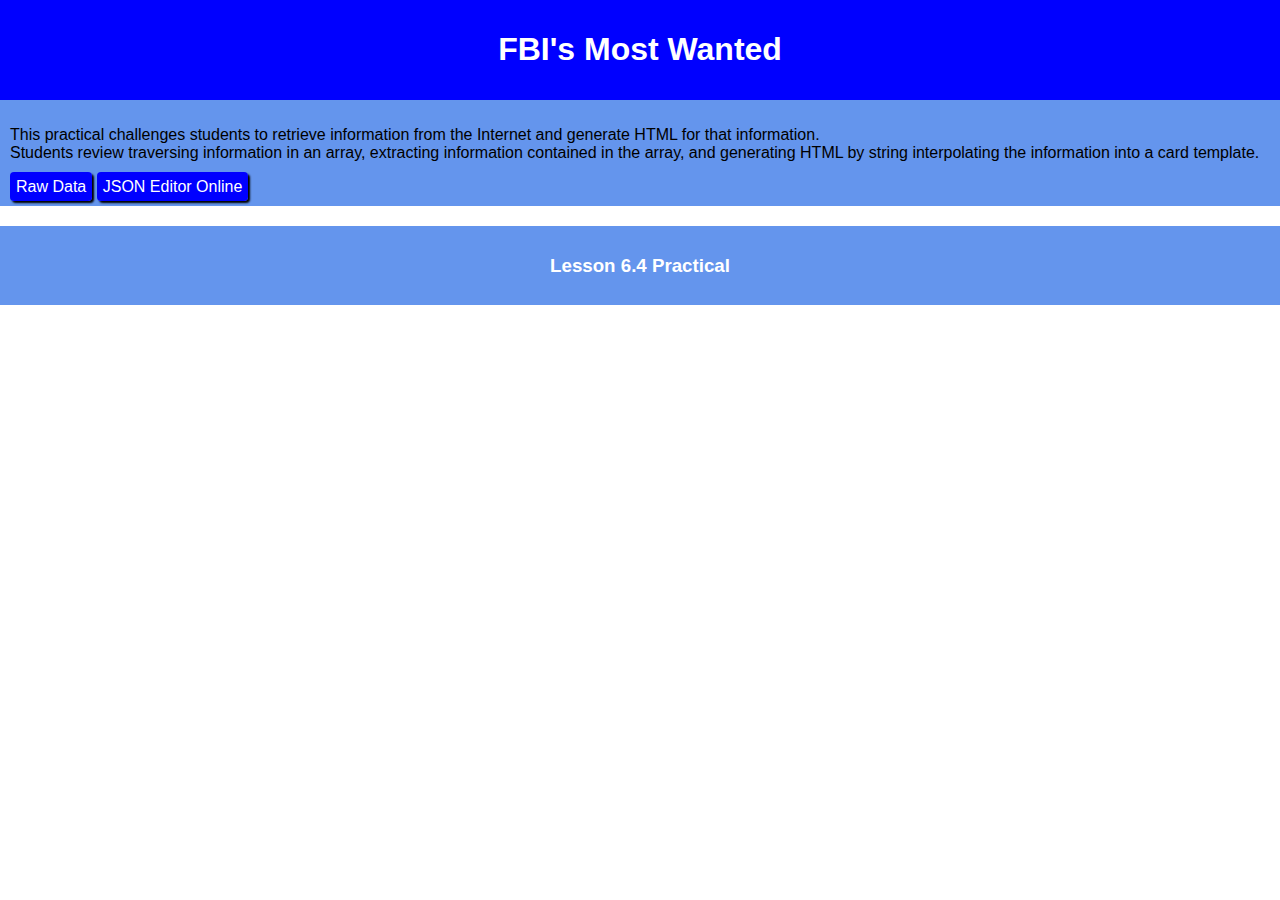
<file: index.html>
<!DOCTYPE html>
<html>
  <head>
    <meta charset="utf-8">
    <meta name="viewport" content="width=device-width">
    <title>WD_6.4 Prac Soln</title>
    <link href="style.css" rel="stylesheet" type="text/css" />
    <script src="script.js"></script>
   </head>

  <body onload="init()">
    <div id="banner" class="container center">
      <div style="text-align:center">
          <h1> FBI's Most Wanted</h1>
      </div>
    </div>
    <div class="container subbanner">
      <div>
        <p>This practical challenges students to retrieve information from the Internet and generate HTML for that information.<br>Students review traversing information in an array, extracting information contained in the array, and generating HTML by string interpolating the information into a card template.</p>
        <a class="button" target="_blank" href="https://raw.githubusercontent.com/rcastro2/WebDevelopment/refs/heads/main/data/fbi.json">Raw Data</a>
        <a class="button" target="_blank" href="https://jsoneditoronline.org/">JSON Editor Online</a>
       </div>       
    </div>

    <div id="output" class="container"></div>

    <div id="footer" class="container center">
      <h3>Lesson 6.4 Practical</h3>
    </div>  
  </body>
</html>
</file>
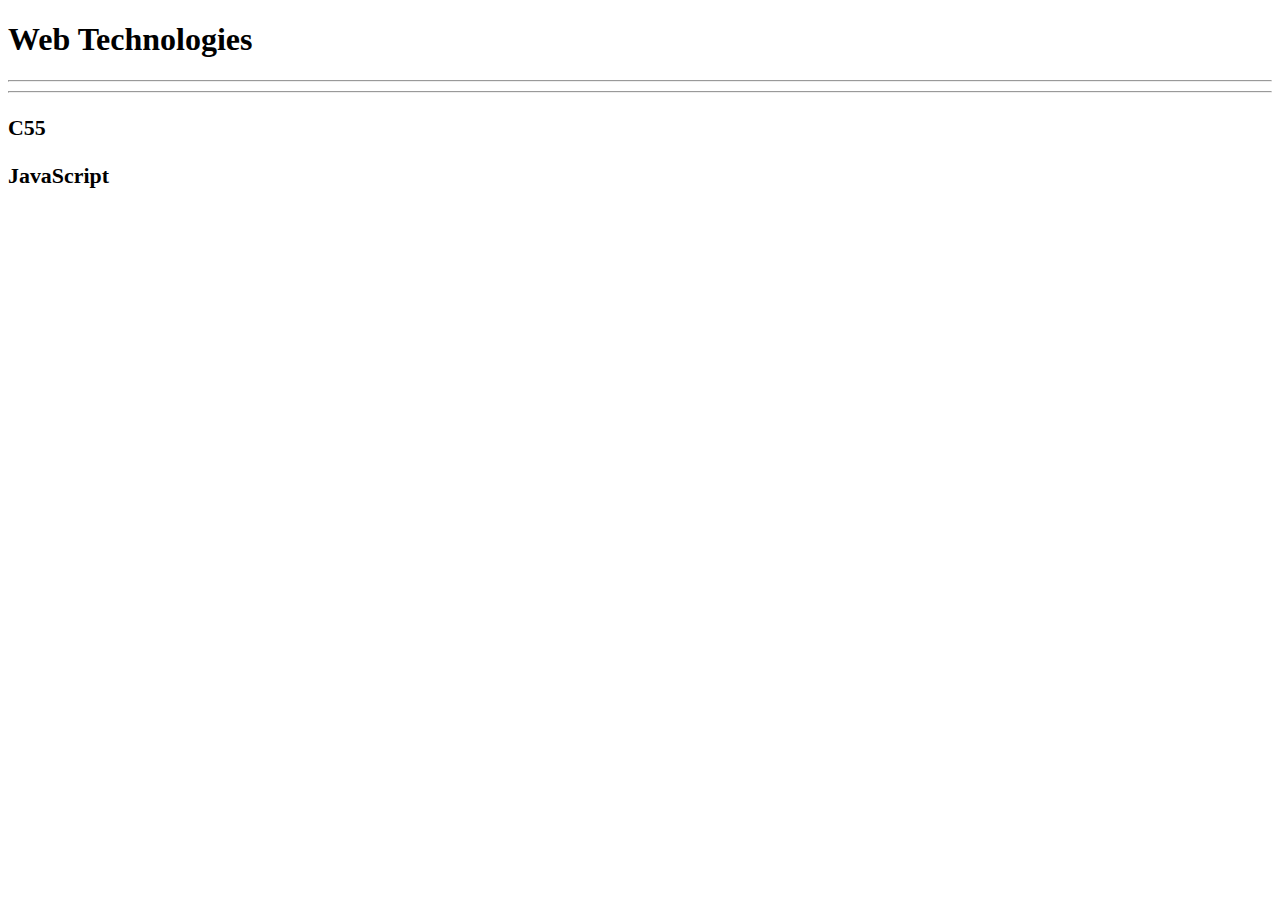
<file: WDLesson1_1Practical/index.html>
<!DOCTYPE html>
<!-- Lesson 1:How do we display text on a web page?
     Resources 
      https://www.w3schools.com/html/html_intro.asp
      https://www.w3schools.com/tags/tag_hr.asp
      https://www.w3schools.com/tags/tag_hn.asp
      https://www.w3schools.com/tags/tag_p.asp
-->

<html>
  <head>
    <!-- Challenge 1: Change the title of the page to Web Technologies -->
    <title>Web Technologies</title>
  </head>
  <body>
    <!-- Challenge 2: Create a heading, h1 for Web Technologies -->
    <head>
      <h1>Web Technologies</h1>
    </head>
    
    <!-- Challenge 3: Create a heading, h3 for HTML -->
<Head>
  <H3><HTML</H3>
</Head>
    <!-- Challenge 4: Create a paragraph explaining what is HTML. At least 3 sentences. -->
    <Head>
     </p>
   </Head>
    <!-- Challenge 4a: Insert a horizontal rule, hr -->
<Head/>
  <Hr><Hr/>
    <Head/>
    
    <!-- Challenge 5: Create a heading, h3 for CSS -->
    <head>
      <h3>C55<h3/>
        <head>
    <!-- Challenge 6: Create a paragraph explaining what is CSS.  At least 3 sentences. -->
    <head>
      <p>
        </Head>
    <!-- Challenge 6a: Insert a horizontal rule, hr -->
    <html>
       <body>
         <head>
          </head>
         
    <!-- Challenge 7: Create a heading, h3 for JavaScript -->
    <head>
      <h3>JavaScript</h3>
    </head>
    <!-- Challenge 8: Create a paragraph explaining what is JavaScript.  At least 3 sentences. -->
    
    <!-- Challenge 8a: Insert a horizontal rule, hr -->
    
    
    <!-- Challenge Bonus: Similar to the concepts above add one more web technology using a heading and paragraph.  Here are some suggestions of concepts: JQuery, Bootstrap, AFrame -->
  </body>
</html>
</file>
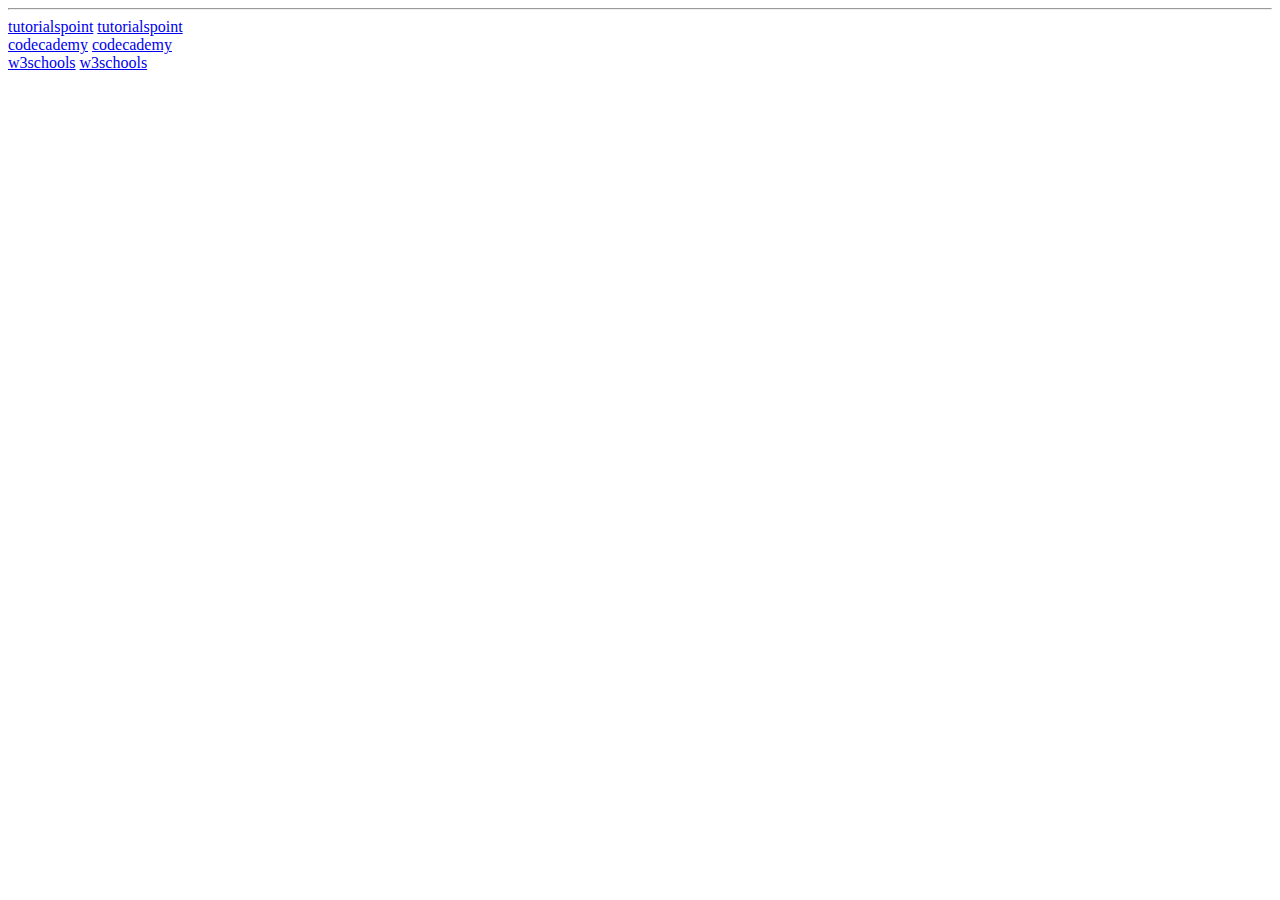
<file: WDLesson1_3Practical/index.html>
<!DOCTYPE html>
<!-- Lesson 3: How do we hyperlink resources?
<!-- Resources 
      https://www.w3schools.com/html/html_links.asp
      https://www.w3schools.com/tags/tag_a.asp
-->

<html>
  <head>
    <title>Exploring Links</title>
  </head>
  <body>
    <!-- Example of a link to a website 
        <a href="http://www.baysidehighschool.org/"> w3schools </a> 
    -->
    <!-- Challenge 1: Add a heading for "Useful Links". -->
<a href="Useful Links"></a>
    <!-- Challenge 2: Add a horizontal rule underneath. -->
<a href="Useful Links"></a>
    <hr>
    <!-- Challenge 3: Create a link to https://www.tutorialspoint.com/ -->
<a href="https://www.tutorialspoint.com/">tutorialspoint</a>
    <!-- Challenge 4: Add a break to skip down to the next line -->
<a href="https://www.tutorialspoint.com/">tutorialspoint</a>
<br>
    <!-- Challenge 5: Create a link to https://www.codecademy.com/ -->
<a href="https://www.codecademy.com/">codecademy</a>
    <!-- Challenge 6: Add a break to skip down to the next line -->
  <a href="https://www.codecademy.com/">codecademy</a>
  <br>
    <!-- Challenge 7: Create a link to https://www.w3schools.com/ -->
<a href="https://www.w3schools.com/">w3schools</a>  
    <!-- Challenge 8: Add a horizontal rule and break -->
 <a href="https://www.w3schools.com/">w3schools</a>  
 <br>
    <!-- Example of link to an internal sources 
      <a href="resources/dukenukem.jpg"> Duke Nukem </a> <br>
    -->
    <!-- Challenge 9: Create links for the rest of the items located in resources -->

    <!-- Challenge Bonus: Create links to your Lesson 1 and Lesson 2 Activities.  Hint: Use the same link that you posted in Google Classroom for the submission of each Lesson Activity -->
  </body>
</html>
</file>
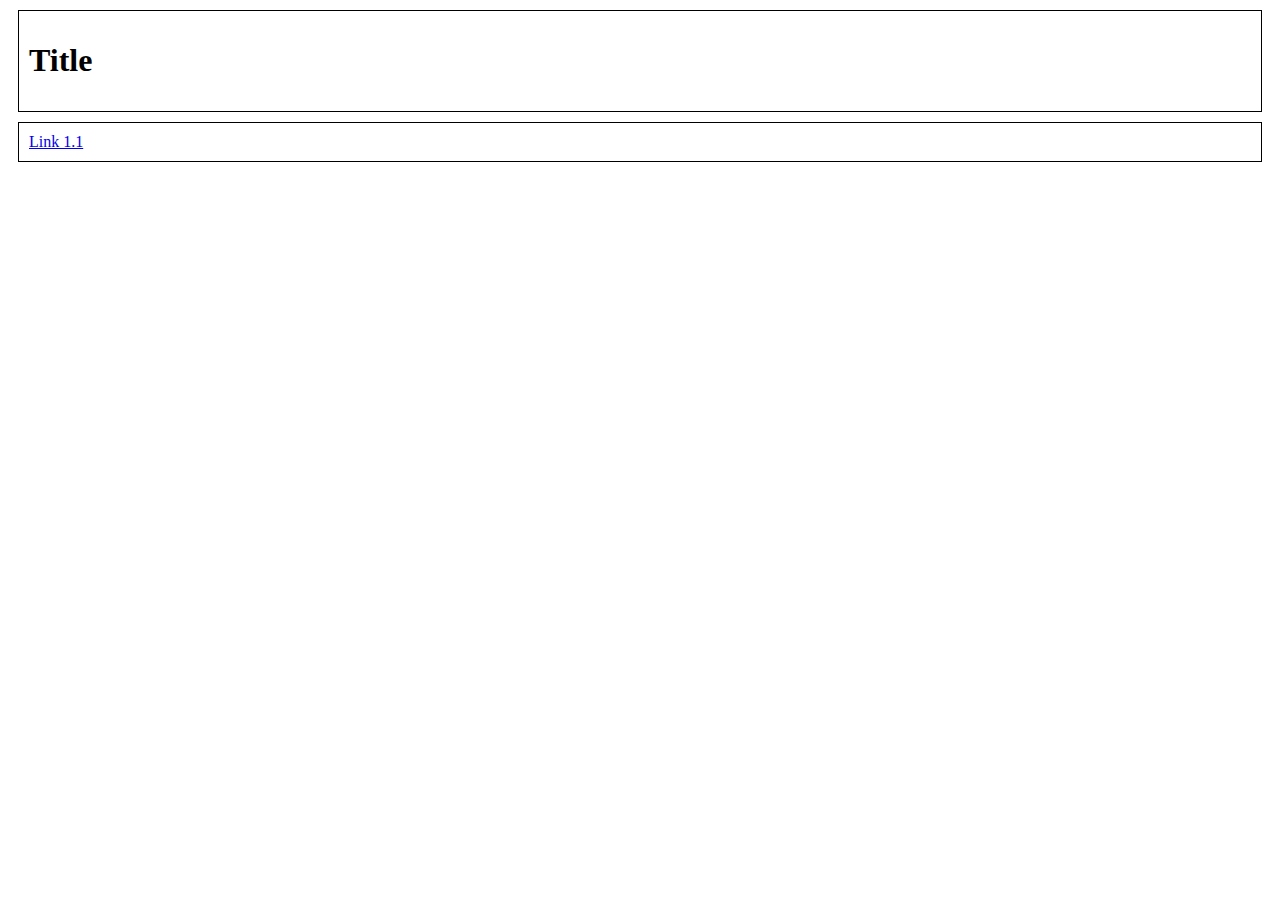
<file: WDLesson1_5Practical/index.html>
<!DOCTYPE html>
<!-- WD Lesson 1.5: How can we group elements on a page? -->
<!-- Resources 
      https://www.w3schools.com/html/html_blocks.asp
-->
<html>
  <head>
    <title>Exploring Containers</title>
    <link href="style.css" rel="stylesheet" type="text/css" />
  </head>
  <body>
    <!-- Challenge 1: Add the necessary containers to create each of the section shown in WDLesson1_5PracticalDiagram.png -->
<div>
  <h1>Title</h1>
</div>
    <!-- Challenge 2: Within each container created, add the HTML elements specified in WDLesson1_5PracticalDiagram.png
         Note: Images for the last container are stored in the images folder.  Make the images the same height -->
<div>
  <a href=" ...1.4">Link 1.1</a>
</div>
  </body>
</html>
</file>
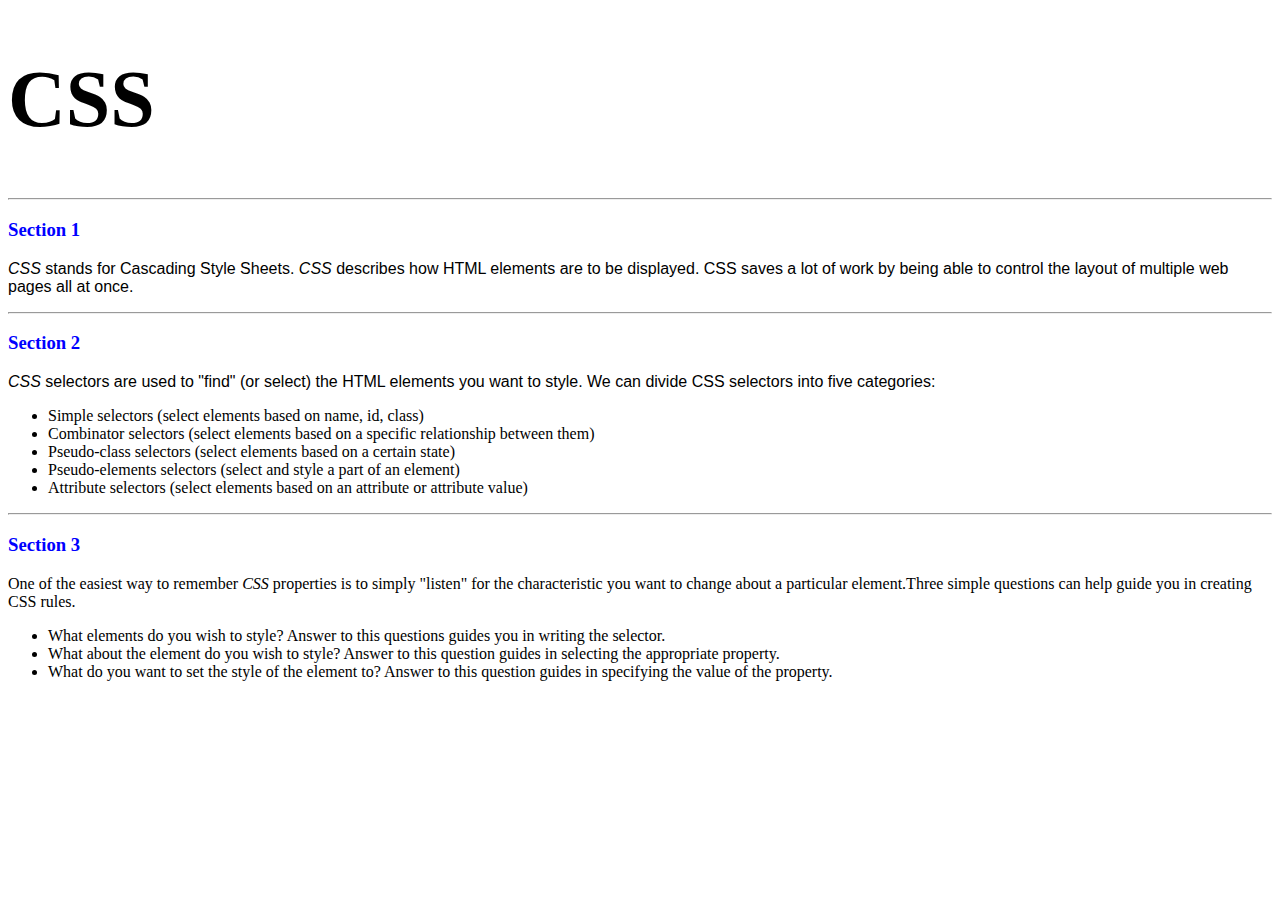
<file: WDLesson2_1Practical/index.html>
<!DOCTYPE html>
<!-- WD Lesson 2.1: What is CSS? -->
<!-- Resources 
      https://www.w3schools.com/css/css_intro.asp
-->
<html>
  <head>
    <title>Edxploring CSS</title>
    <link href="style.css" rel="stylesheet" type="text/css" />
  </head>
  <body>
    <!-- All Challenges are in style.css -->
    <h1> CSS </h1>
    <hr>
    <h3>Section 1</h3>
    <p><span>CSS</span> stands for Cascading Style Sheets. <span>CSS</span> describes how HTML elements are to be displayed. CSS saves a lot of work by being able to control the layout of multiple web pages all at once.
    </p>
    <hr>
    <h3>Section 2</h3>
    <p>
      <span>CSS</span> selectors are used to "find" (or select) the HTML elements you want to style. We can divide CSS selectors into five categories:
        <ul>
          <li>Simple selectors (select elements based on name, id, class)</li>
          <li>Combinator selectors (select elements based on a specific relationship between them)</li>
          <li>Pseudo-class selectors (select elements based on a certain state)</li>
          <li>Pseudo-elements selectors (select and style a part of an element)</li>
          <li>Attribute selectors (select elements based on an attribute or attribute value)</li>
        </ul>
    </p>
    <hr>
    <h3>Section 3</h3>
    <div>
      One of the easiest way to remember <span>CSS</span> properties is to simply "listen" for the characteristic you want to change about a particular element.Three simple questions can help guide you in creating CSS rules.
        <ul>
          <li>What elements do you wish to style?  Answer to this questions guides you in writing the selector.</li>
          <li>What about the element do you wish to style?  Answer to this question guides in selecting the appropriate property.</li>
          <li>What do you want to set the style of the element to?  Answer to this question guides in specifying the value of the property.</li>
        </ul>
    </div>
  </body>
</html>
</file>
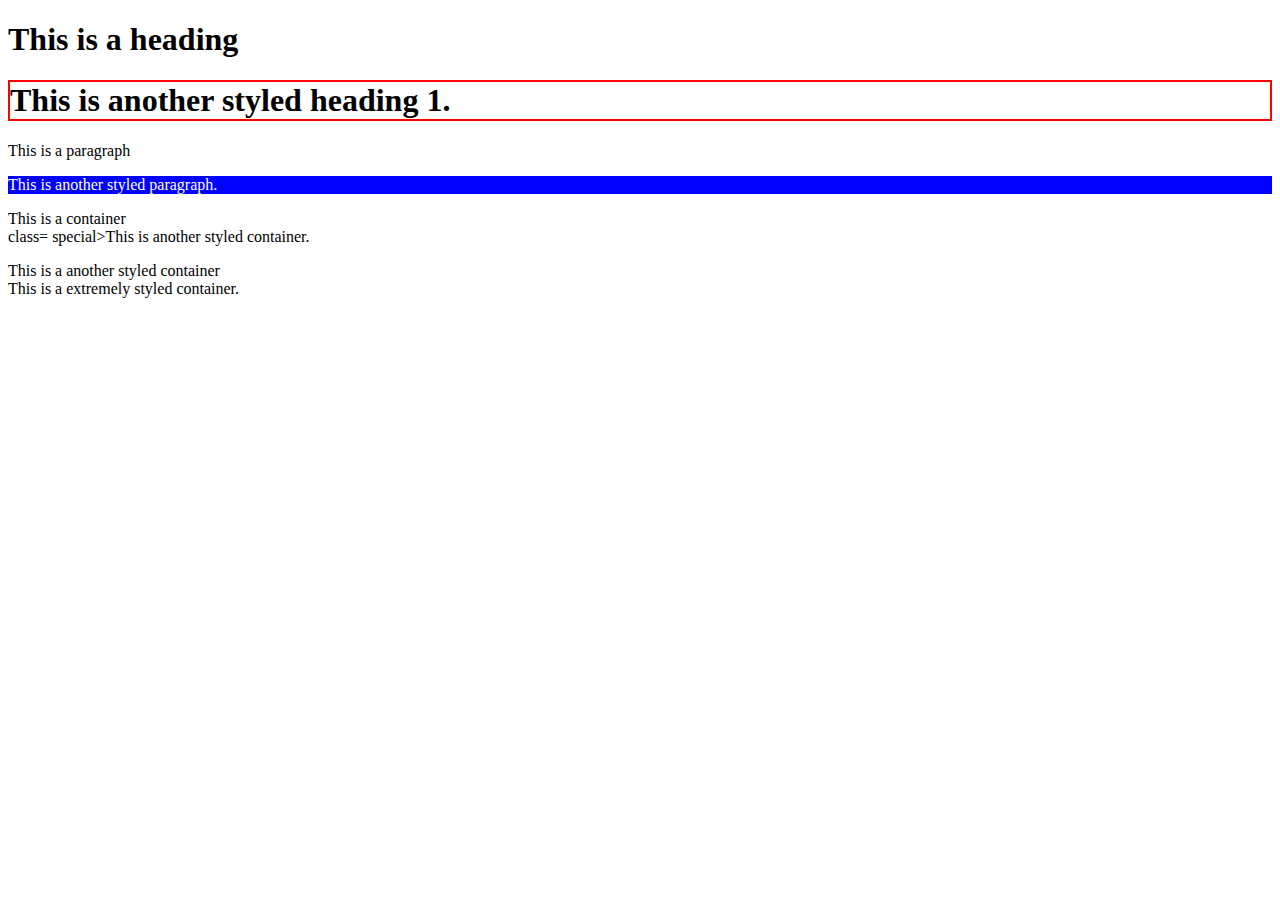
<file: WDLesson2_2Practical/index.html>
<!DOCTYPE html>
<!-- WD Lesson 2.2: How do we style groups of elements?-->
<!-- Resources 
      https://www.w3schools.com/css/default.asp 
      https://www.w3schools.com/css/css_selectors.asp 
-->
<html>
  <head>
    <title>Exploring Class Selectors</title>
    <link href="style.css" rel="stylesheet" type="text/css" />
  </head>
  <body>
    
    <h1>This is a heading</h1>
    <!-- Challenge 1: Create another heading 1 with the text "This is another styled heading 1."
         Add a class of "highlight" to the heading 1
    -->
    <h1 class="highlight">This is another styled heading 1.</h1>
    <p> This is a paragraph </p>
    <!-- Challenge 2: Create another paragraph with the text "This is another styled paragraph."
         Add a class of "info" to the paragraph
    -->
<p class="info">This is another styled paragraph.</p>
    <div> This is a container </div>
    <!-- Challenge 3: Create another container with the text "This is another styled container."
         Add a class of "special" to the container
    -->
    <div> class= special>This is another styled container.</p>
    <!-- Challenge 4: Give the container below a class of info, highlight and special-->
    <div> This is a another styled container </div>

    <!-- Challenge Bonus: Give the container below a class of info, highlight, special and shadow-->
    <div> This is a extremely styled container. </div>

    <!-- All other Challenges are in style.css -->
  </body>
</html>
</file>
<file: style.css>
html,body{
  margin:0 auto;
  font-family:Arial;
}
.container{
  display:flex;
  padding:10px;
}
.center{
  justify-content:center;
  align-items:center;
}

nav{
  background-color:cornflowerblue;
}
nav a{
  color:black;
  padding:10px;
  flex:1;
  text-decoration:none;
  text-align:center;
}
nav a:hover{
  color:white;
}
.subbanner{
  background-color:cornflowerblue;
}
#banner{
  background-color:blue;
  color:white;
}
#footer{
  background-color:cornflowerblue;
  color:white;
  /*position:fixed;*/
  left: 0;
  right: 0;
  bottom:0px;
}
 
.card{
  flex:1;
  margin:10px;
  padding:10px;
  border:1px solid gray;
  text-align:center;
  max-width:300px;
  min-width:300px;
}

.highlight{
  font-style:italic;
  color:blue;
}
.heading{
  font-weight:bold;
}
.button{
  text-decoration:none;
  background-color:blue;
  color:white;
  border-radius:4px;
  padding:6px;
  box-shadow:2px 2px 2px black;
}
.button:hover{
  background-color:cornflowerblue;
}
#output{
  flex-wrap:wrap;
}
.fit{
  width:150px;
  height:150px;
  object-fit:cover;
}
</file>
<file: WDLesson1_5Practical/style.css>
div, span{
    border:1px solid black;
    padding:10px;
    margin:10px;
}
</file>
<file: WDLesson2_1Practical/style.css>
/* Comments in CSS are created like this. Notice the slash asterisk at the beginning and end */


/* Basic Structure of a CSS rule
selector{
  property: value;
}
*/


/* Challenge 1: Change color of the text for all the headings size 3 to blue */
h3{
    color:blue;
}
/* Challenge 2: Change the size for the font for all headings size 1 to 60pt */
 h1{
    font-size: 60pt;
 }     
/* Challenge 3: Change the style of the font for all spans to italic */
span{
    font-style:italic;
}
/* Challenge 4: Change the family of font being used for all paragraphs to "Arial" */
p{
  font-family: Arial;
}
/* Challenge 5: Change the family of font being used for all lists to "Comic Sans MS".  What element creates a list? */
o1{
  font-family:"Comic Sans MS"

/* Chalenge 6: Change the background color of the div to blue, color of the text to white and the weight of the font to bold.*/
div{
    background-color:blue;
}
/* Hint:  You can specify several CSS rules for one element by separating the rules with semi-colons. Look at some examples on w3schools */
</file>
<file: WDLesson2_2Practical/style.css>
/* Basic Structure of a CSS rule using classes

.class{
  property: value;
}
*/

/* Challenge 5: Change the family of all elements to Arial */
{font-family: Arial;
}
/* Challenge 6: Change the background color to blue, the color of the text to white for all elements 
with a class of "info" */
.info{
  background-color:blue;
  color:white;
}
/* Challenge 7: Add a border of 2px solid red for all elements with a class of "highlight" */
.highlight{
  border: 2px red solid;
}
/* Challenge 8: Align the text in the center and drop a shadow on the text of 2px 2px yellow  for 
all elements with a class of "special"
*/
.special{
  text-align:center;
  text-shadow:yellow 2px 2px;
}
/* Challenge Bonus: Create a CSS rule for a class named "shadow".  
Apply a shadow to the box around the elements that is 2px 2px  gray. */
</file>
